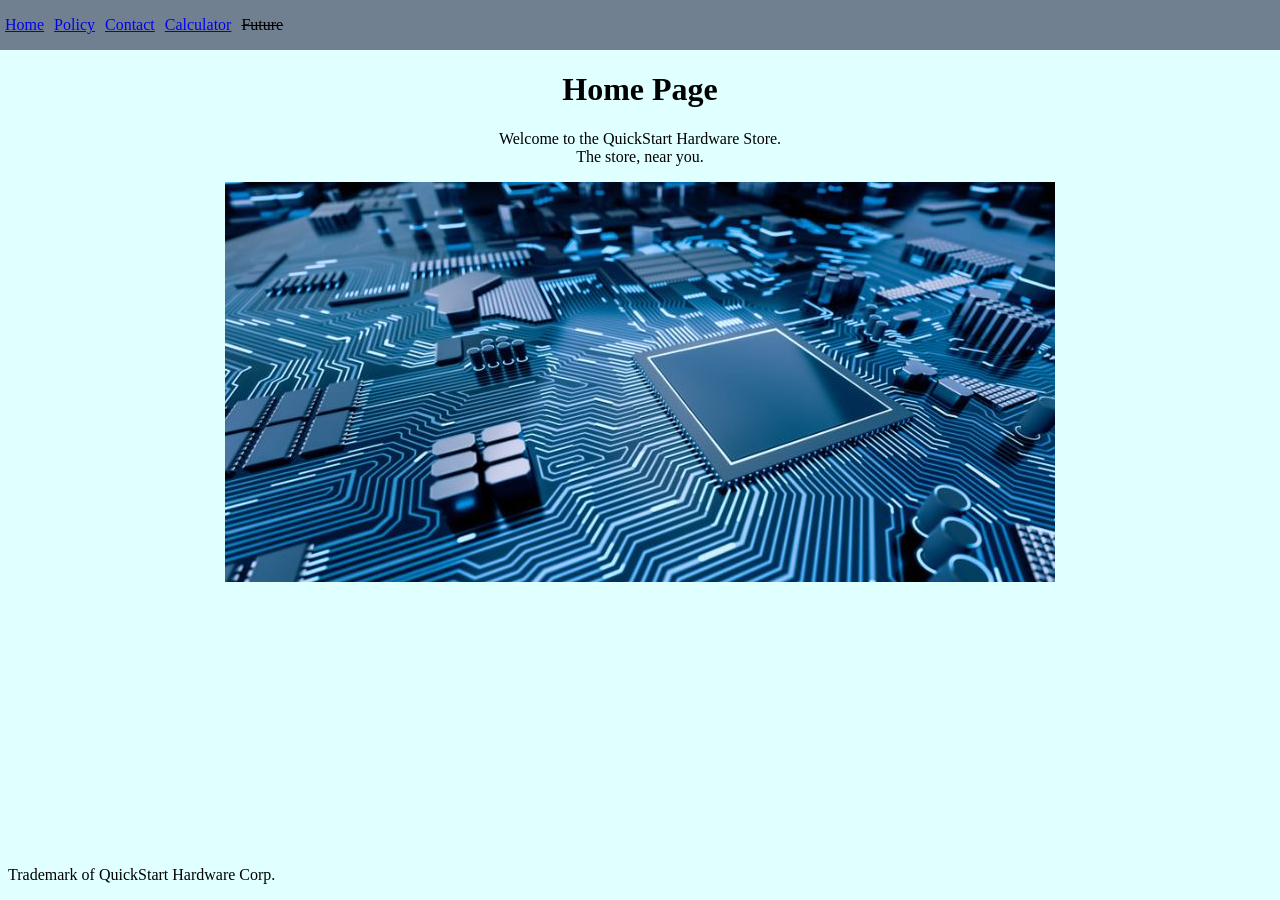
<file: index.html>
<!DOCTYPE html>
<html lang="en">
<head>
    <meta charset="UTF-8">
    <meta name="viewport" content="width=device-width, initial-scale=1.0">
    <title>Home</title>

    <link rel="stylesheet" href="style.css">
</head>
<body>
    <nav class="navbar">
        <a href="index.html" class="nav-spacing">Home</a>
        <a href="policy.html" class="nav-spacing">Policy</a>
        <a href="contact.html" class="nav-spacing">Contact</a>
        <a href="calculator.html" class="nav-spacing">Calculator</a>
        <a aria-disabled="true" class="nav-spacing"><s>Future</s></a>
    </nav>

    <div class="default">
        <h1>Home Page</h1>

        <p class="home-text">Welcome to the QuickStart Hardware Store.<br>The store, near you.</p>

        <div class="center-img">
            <img src="./img/cpu.png">
        </div>

        <footer>
            <p>Trademark of QuickStart Hardware Corp.</p>
        </footer>
    </div>
</body>
</html>
</file>
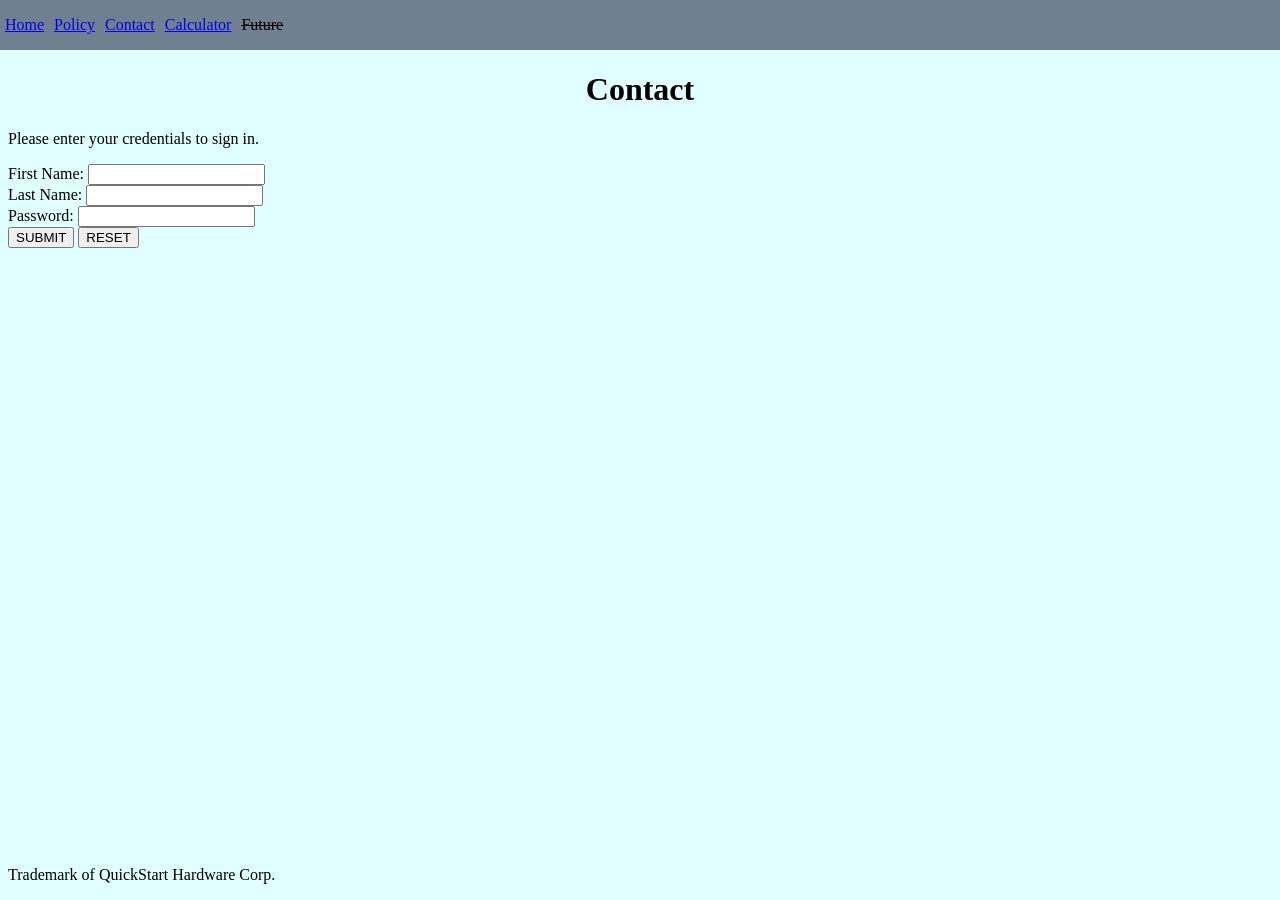
<file: contact.html>
<!DOCTYPE html>
<html lang="en">
<head>
    <meta charset="UTF-8">
    <meta name="viewport" content="width=device-width, initial-scale=1.0">
    <title>Contact</title>

    <link rel="stylesheet" href="style.css">
</head>
<body>
    <nav class="navbar">
        <a href="index.html" class="nav-spacing">Home</a>
        <a href="policy.html" class="nav-spacing">Policy</a>
        <a href="contact.html" class="nav-spacing">Contact</a>
        <a href="calculator.html" class="nav-spacing">Calculator</a>
        <a aria-disabled="true" class="nav-spacing"><s>Future</s></a>
    </nav>

    <div class="default">
        <h1>Contact</h1>

        <p>Please enter your credentials to sign in.</p>

<!-- TODO: Need to check how I can align the form boxes -->
        <form action="/index.html" method="get">
            <label for="">First Name: </label>
            <input type="text" name="firstName" id=""><br>

            <label for="">Last Name: </label>
            <input type="text" name="lastName" id=""><br>


            <label for="">Password: </label>
            <input type="password" name="password" id=""><br>

            <input type="submit" value="SUBMIT">
            <input type="reset" value="RESET">
        </form>

        <footer>
            <p>Trademark of QuickStart Hardware Corp.</p>
        </footer>
    </div>
</body>
</html>
</file>
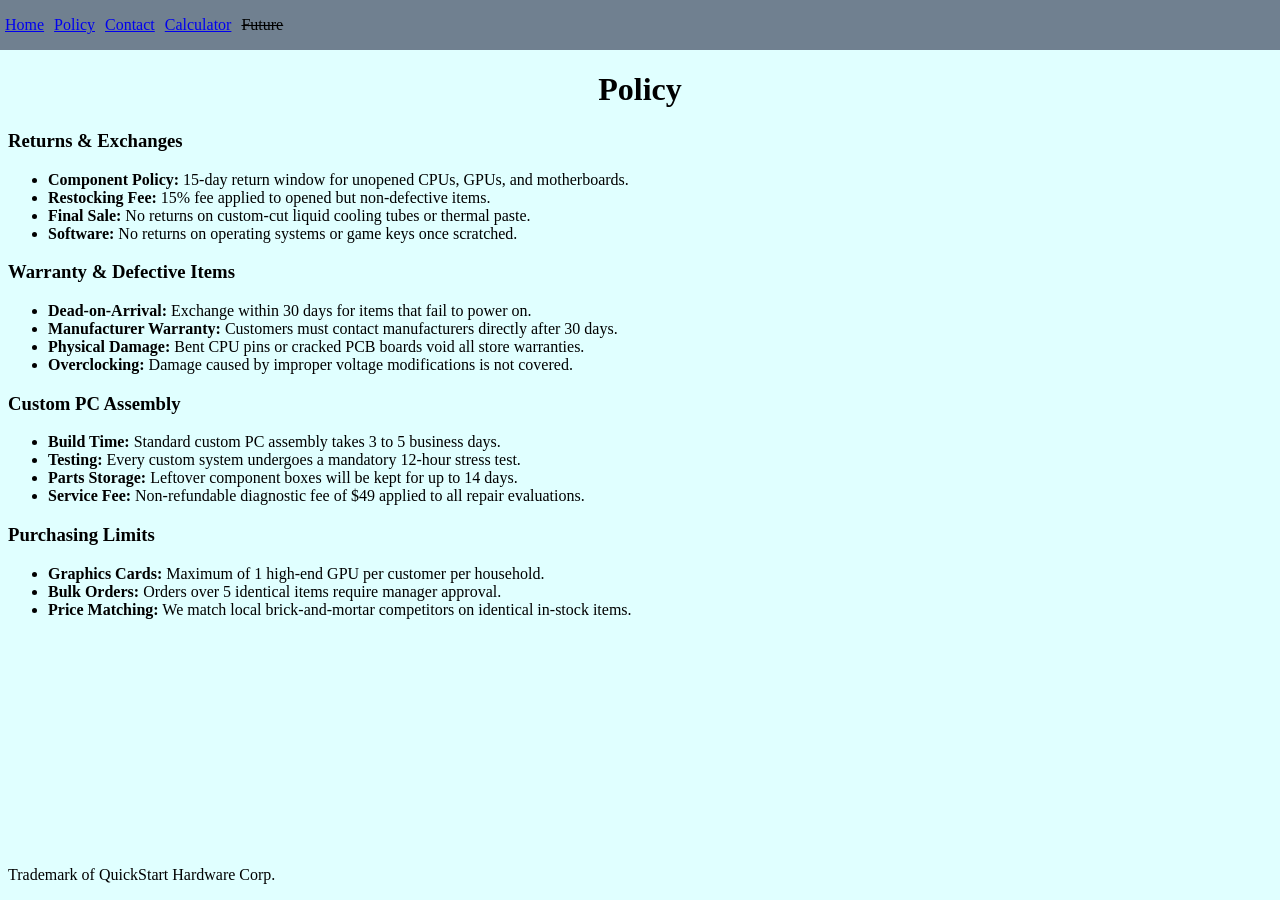
<file: policy.html>
<!DOCTYPE html>
<html lang="en">
<head>
    <meta charset="UTF-8">
    <meta name="viewport" content="width=device-width, initial-scale=1.0">
    <title>Policy</title>

    <link rel="stylesheet" href="style.css">
</head>
<body>
    <nav class="navbar">
        <a href="index.html" class="nav-spacing">Home</a>
        <a href="policy.html" class="nav-spacing">Policy</a>
        <a href="contact.html" class="nav-spacing">Contact</a>
        <a href="calculator.html" class="nav-spacing">Calculator</a>
        <a aria-disabled="true" class="nav-spacing"><s>Future</s></a>
    </nav>

    <div class="default">
        <h1>Policy</h1>

        <h3>Returns & Exchanges</h3>
        <ul>
            <li><strong>Component Policy:</strong> 15-day return window for unopened CPUs, GPUs, and motherboards.</li>
            <li><strong>Restocking Fee:</strong> 15% fee applied to opened but non-defective items.</li>
            <li><strong>Final Sale:</strong> No returns on custom-cut liquid cooling tubes or thermal paste.</li>
            <li><strong>Software:</strong> No returns on operating systems or game keys once scratched.</li>
        </ul>

        <h3>Warranty & Defective Items</h3>
        <ul>
            <li><strong>Dead-on-Arrival:</strong> Exchange within 30 days for items that fail to power on.</li>
            <li><strong>Manufacturer Warranty:</strong> Customers must contact manufacturers directly after 30 days.</li>
            <li><strong>Physical Damage:</strong> Bent CPU pins or cracked PCB boards void all store warranties.</li>
            <li><strong>Overclocking:</strong> Damage caused by improper voltage modifications is not covered.</li>
        </ul>

        <h3>Custom PC Assembly</h3>
        <ul>
            <li><strong>Build Time:</strong> Standard custom PC assembly takes 3 to 5 business days.</li>
            <li><strong>Testing:</strong> Every custom system undergoes a mandatory 12-hour stress test.</li>
            <li><strong>Parts Storage:</strong> Leftover component boxes will be kept for up to 14 days.</li>
            <li><strong>Service Fee:</strong> Non-refundable diagnostic fee of $49 applied to all repair evaluations.</li>
        </ul>

        <h3>Purchasing Limits</h3>
        <ul>
            <li><strong>Graphics Cards:</strong> Maximum of 1 high-end GPU per customer per household.</li>
            <li><strong>Bulk Orders:</strong> Orders over 5 identical items require manager approval.</li>
            <li><strong>Price Matching:</strong> We match local brick-and-mortar competitors on identical in-stock items.</li>
        </ul>

        <footer>
            <p>Trademark of QuickStart Hardware Corp.</p>
        </footer>
    </div>
</body>
</html>
</file>
<file: style.css>
body {
    background-color: lightcyan;
/* Not sure why this works without adding px after 0 as that was needed for the 8px margin on .default*/
    margin: 0;
}

.navbar {
    background-color: slategray;
/* TODO: Need to maybe mess with margin defaults to cover full width. 200% height doesn't work but px does. Has to be a better way than a hardcoded amount to account for smaller resolution scaling. Need to check if there's a non-flexbox way of doing this. Maybe check how to do a gradient or an image on the navbar.*/
    display: flex;
    align-items: center;
    width: 100%;
    height: 50px;
    margin: 0;
}

.nav-spacing {
    padding: 5px;
}

.default {
    margin: 8px;
}

/* Removing margin to do the navbar and then adding it back after doesn't look very clean. Need to find another way. */

h1 {
    text-align: center;
}

.home-text {
    text-align: center;
}

.center-img {
    display: grid;
    place-items: center;
}

footer {
    position: fixed;
    bottom: 0;
}
</file>
